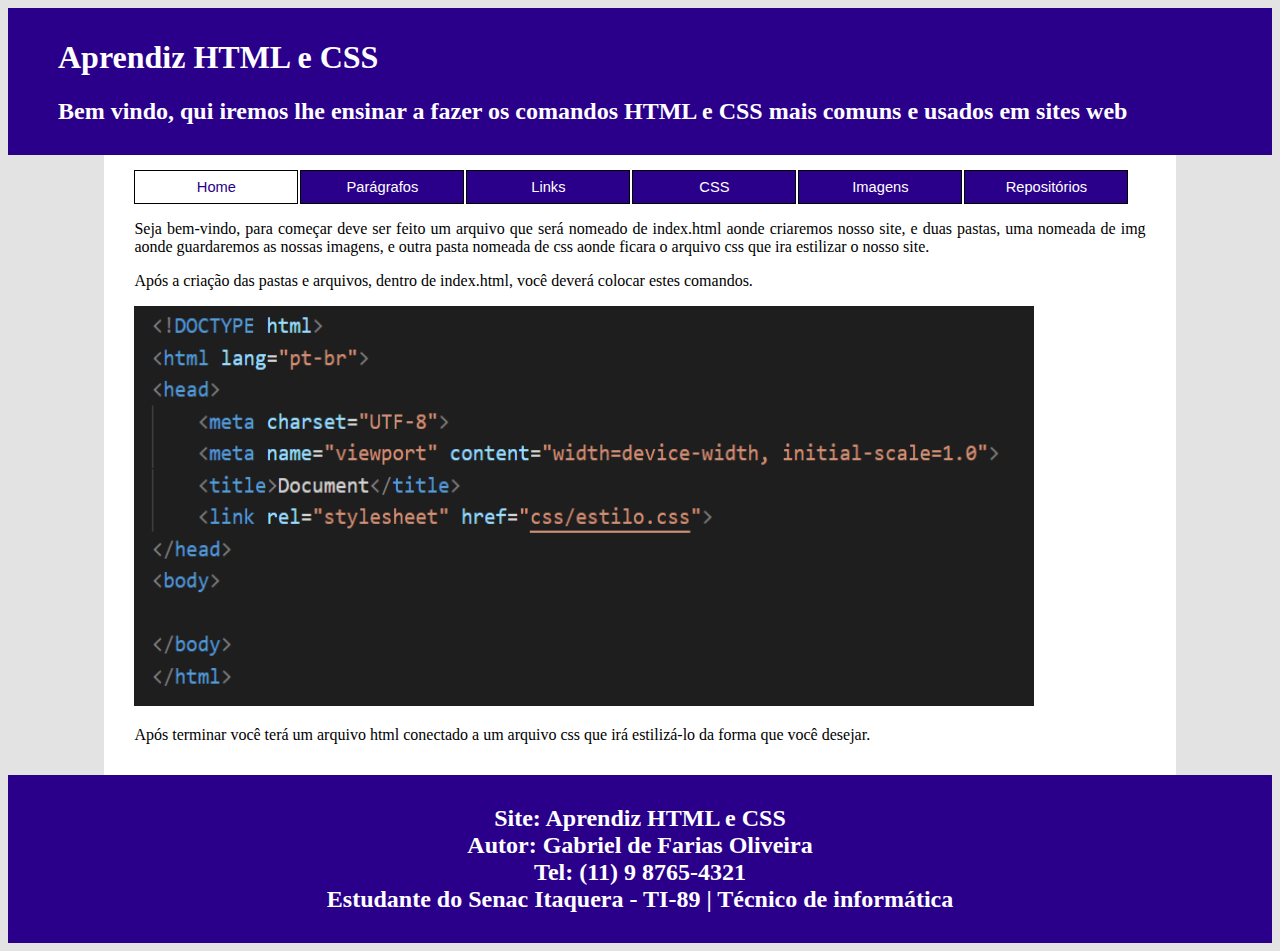
<file: index.html>
<!DOCTYPE html>
<html lang="pt-br">
<head>
    <meta charset="UTF-8">
    <meta name="viewport" content="width=device-width, initial-scale=1.0">
    <title>Aprendiz HTML e CSS</title>
    <link rel="stylesheet" href="css/estilo.css">
</head>
<body>
    <div id="cabecalho">
        <h1>Aprendiz HTML e CSS</h1>
        <h2 class="Titulo">
            Bem vindo, qui iremos lhe ensinar a fazer os comandos HTML e CSS mais comuns e usados
            em sites web
        </h2>
    </div>
    <div id="estrutura">
        <div id="menu">
            <ul>
                <li><a href="index.html" class="atual">Home</a></li>
                <li><a href="paragrafo.html">Parágrafos</a></li>
                <li><a href="link.html">Links</a></li>
                <li><a href="css.html">CSS</a></li>
                <li><a href="imagens.html">Imagens</a></li>
                <li><a href="repositórios.html">Repositórios</a></li>
            </ul>
        </div>
        <p class="palavra">
            Seja bem-vindo, para começar deve ser feito um arquivo que será nomeado de index.html
            aonde criaremos nosso site, e duas pastas, uma nomeada de img aonde guardaremos as
            nossas imagens, e outra pasta nomeada de css aonde ficara o arquivo css que ira estilizar
            o nosso site.
        </p>
        <p class="palavra">
            Após a criação das pastas e arquivos, dentro de index.html, você deverá colocar estes
            comandos.
        </p>
        <img src="img/Capturar01.PNG" alt="Imagem de index.html">
        <p class="palavra">
            Após terminar você terá um arquivo html conectado a um arquivo css que irá estilizá-lo
            da forma que você desejar.
        </p>
    </div>
    <div id="rodape">
        <h2>
            Site: Aprendiz HTML e CSS <br>
            Autor: Gabriel de Farias Oliveira <br>
            Tel: (11) 9 8765-4321 <br>
            Estudante do Senac Itaquera - TI-89 | Técnico de informática
        </h2>
    </div>
</body>
</html>
</file>
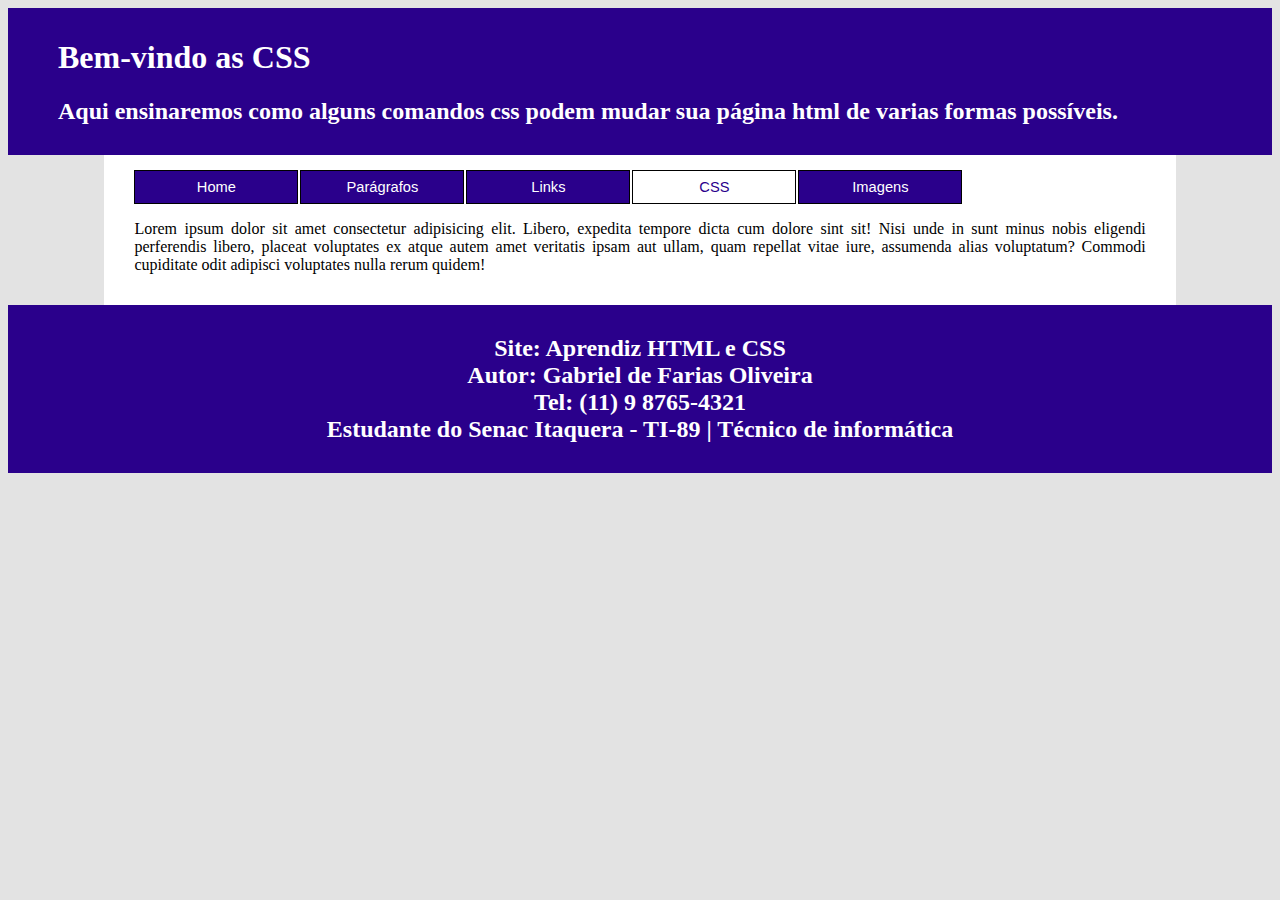
<file: css.html>
<!DOCTYPE html>
<html lang="pt-br">
<head>
    <meta charset="UTF-8">
    <meta name="viewport" content="width=device-width, initial-scale=1.0">
    <title>Aprendiz HTML e CSS: CSS</title>
    <link rel="stylesheet" href="css/estilo.css">
</head>
<body>
    <div id="cabecalho">
        <h1>
            Bem-vindo as CSS
        </h1>
        <h2 class="Titulo">
            Aqui ensinaremos como alguns comandos css podem mudar sua página html de varias formas
            possíveis. 
        </h2>
    </div>
    <div id="estrutura">
        <div id="menu">
            <ul>
                <li><a href="index.html">Home</a></li>
                <li><a href="paragrafo.html">Parágrafos</a></li>
                <li><a href="link.html">Links</a></li>
                <li><a href="css.html" class="atual">CSS</a></li>
                <li><a href="imagens.html">Imagens</a></li>
            </ul>
        </div>
        <p class="palavra">
            Lorem ipsum dolor sit amet consectetur adipisicing elit. Libero, expedita tempore dicta
            cum dolore sint sit! Nisi unde in sunt minus nobis eligendi perferendis libero, placeat
            voluptates ex atque autem amet veritatis ipsam aut ullam, quam repellat vitae iure,
            assumenda alias voluptatum? Commodi cupiditate odit adipisci voluptates nulla rerum
            quidem!
        </p>
    </div>
    <div id="rodape">
        <h2>
            Site: Aprendiz HTML e CSS <br>
            Autor: Gabriel de Farias Oliveira <br>
            Tel: (11) 9 8765-4321 <br>
            Estudante do Senac Itaquera - TI-89 | Técnico de informática
        </h2>
    </div>
</body>
</html>
</file>
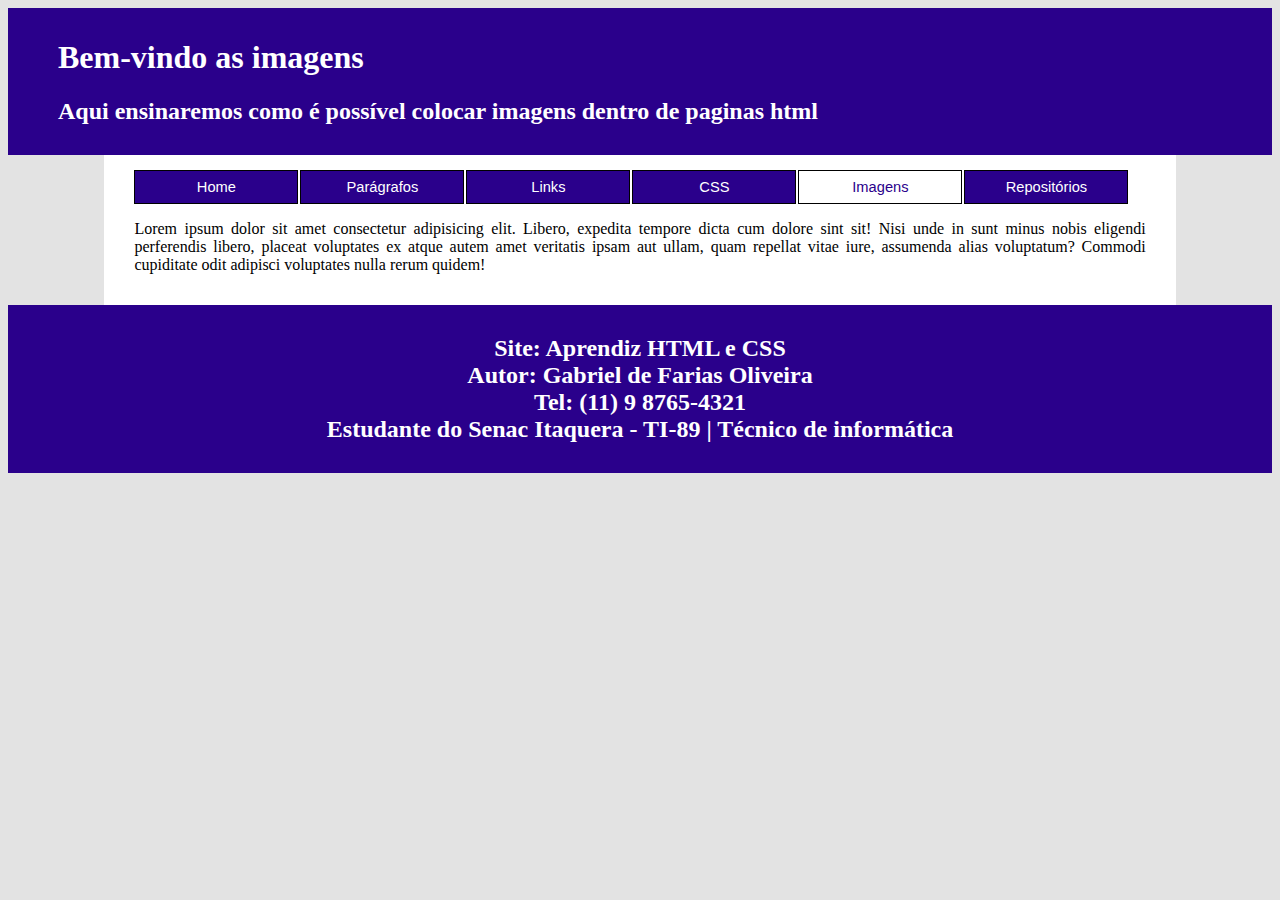
<file: imagens.html>
<!DOCTYPE html>
<html lang="pt-br">
<head>
    <meta charset="UTF-8">
    <meta name="viewport" content="width=device-width, initial-scale=1.0">
    <title>Aprendiz HTML e CSS: Imagens</title>
    <link rel="stylesheet" href="css/estilo.css">
</head>
<body>
    <div id="cabecalho">
        <h1>
            Bem-vindo as imagens
        </h1>
        <h2 class="Titulo">
            Aqui ensinaremos como é possível colocar imagens dentro de paginas html
        </h2>
    </div>
    <div id="estrutura">
        <div id="menu">
            <ul>
                <li><a href="index.html">Home</a></li>
                <li><a href="paragrafo.html">Parágrafos</a></li>
                <li><a href="link.html">Links</a></li>
                <li><a href="css.html">CSS</a></li>
                <li><a href="imagens.html" class="atual">Imagens</a></li>
                <li><a href="repositórios.html">Repositórios</a></li>
            </ul>
        </div>
        <p class="palavra">
            Lorem ipsum dolor sit amet consectetur adipisicing elit. Libero, expedita tempore dicta
            cum dolore sint sit! Nisi unde in sunt minus nobis eligendi perferendis libero, placeat
            voluptates ex atque autem amet veritatis ipsam aut ullam, quam repellat vitae iure,
            assumenda alias voluptatum? Commodi cupiditate odit adipisci voluptates nulla rerum
            quidem!
        </p>
    </div>
    <div id="rodape">
        <h2>
            Site: Aprendiz HTML e CSS <br>
            Autor: Gabriel de Farias Oliveira <br>
            Tel: (11) 9 8765-4321 <br>
            Estudante do Senac Itaquera - TI-89 | Técnico de informática
        </h2>
    </div>
</body>
</html>
</file>
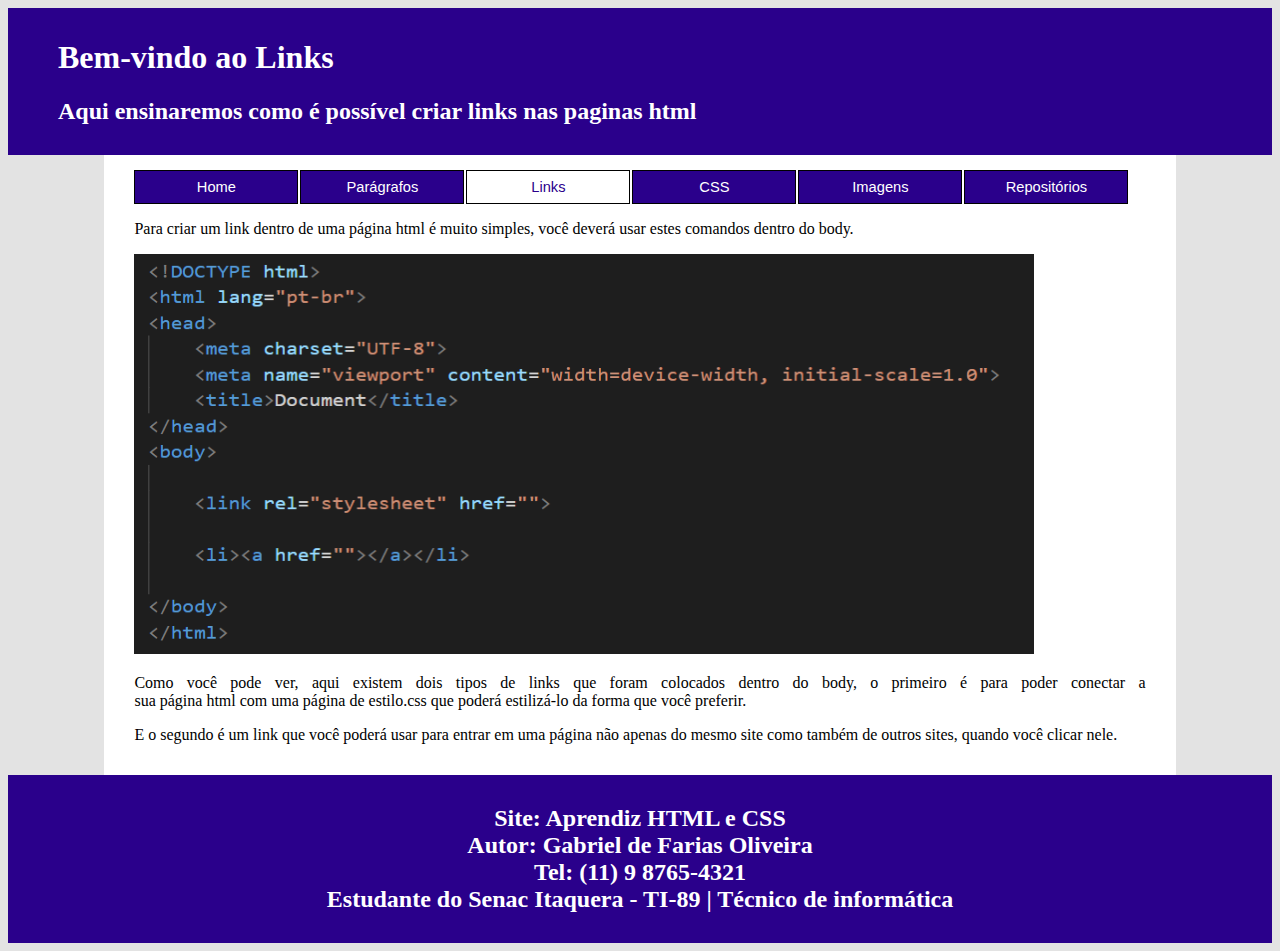
<file: link.html>
<!DOCTYPE html>
<html lang="pt-br">
<head>
    <meta charset="UTF-8">
    <meta name="viewport" content="width=device-width, initial-scale=1.0">
    <title>Aprendiz HTML e CSS: Links</title>
    <link rel="stylesheet" href="css/estilo.css">
</head>
<body>
    <div id="cabecalho">
        <h1>
            Bem-vindo ao Links
        </h1>
        <h2 class="Titulo">
            Aqui ensinaremos como é possível criar links nas paginas html
        </h2>
    </div>
    <div id="estrutura">
        <div id="menu">
            <ul>
                <li><a href="index.html">Home</a></li>
                <li><a href="paragrafo.html">Parágrafos</a></li>
                <li><a href="link.html" class="atual">Links</a></li>
                <li><a href="css.html">CSS</a></li>
                <li><a href="imagens.html">Imagens</a></li>
                <li><a href="repositórios.html">Repositórios</a></li>
            </ul>
        </div>
        <p class="palavra">
            Para criar um link dentro de uma página html é muito simples, você deverá usar estes
            comandos dentro do body.
        </p>
        <img src="img/Capturar02.PNG" alt="Imagem de comandos de Links">
        <p class="palavra">
            Como você pode ver, aqui existem dois tipos de links que foram colocados dentro do body,
            o primeiro é para poder conectar a sua página html com uma página de estilo.css que
            poderá estilizá-lo da forma que você preferir.
        </p>
        <p class="palavra">
            E o segundo é um link que você poderá usar para entrar em uma página não apenas do
            mesmo site como também de outros sites, quando você clicar nele.
        </p>
    </div>
    <div id="rodape">
        <h2>
            Site: Aprendiz HTML e CSS <br>
            Autor: Gabriel de Farias Oliveira <br>
            Tel: (11) 9 8765-4321 <br>
            Estudante do Senac Itaquera - TI-89 | Técnico de informática
        </h2>
    </div>
</body>
</html>
</file>
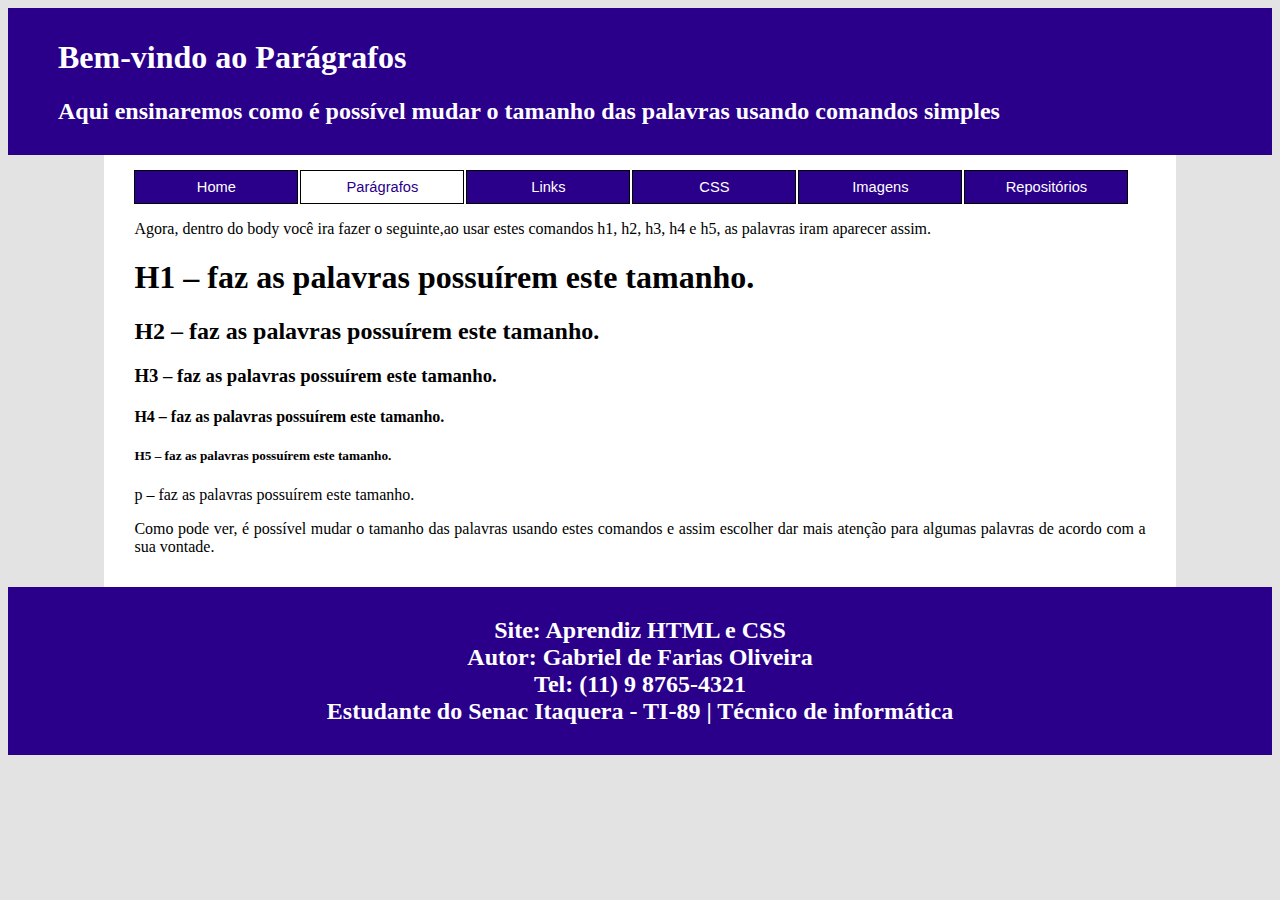
<file: paragrafo.html>
<!DOCTYPE html>
<html lang="en">
<head>
    <meta charset="UTF-8">
    <meta name="viewport" content="width=device-width, initial-scale=1.0">
    <title>Aprendiz HTML e CSS: Parágrafos</title>
    <link rel="stylesheet" href="css/estilo.css">
</head>
<body>
    <div id="cabecalho">
        <h1>
            Bem-vindo ao Parágrafos
        </h1>
        <h2 class="Titulo">
            Aqui ensinaremos como é possível mudar o tamanho das palavras usando comandos simples
        </h2>
    </div>
    <div id="estrutura">
        <div id="menu">
            <ul>
                <li><a href="index.html">Home</a></li>
                <li><a href="paragrafo.html" class="atual">Parágrafos</a></li>
                <li><a href="link.html">Links</a></li>
                <li><a href="css.html">CSS</a></li>
                <li><a href="imagens.html">Imagens</a></li>
                <li><a href="repositórios.html">Repositórios</a></li>
            </ul>
        </div>
        <p class="palavra">
            Agora, dentro do body você ira fazer o seguinte,ao usar estes comandos h1, h2, h3, h4 e
            h5, as palavras iram aparecer assim.
        </p>
        <h1>H1 – faz as palavras possuírem este tamanho.</h1>
        <h2>H2 – faz as palavras possuírem este tamanho.</h2>
        <h3>H3 – faz as palavras possuírem este tamanho.</h3>
        <h4>H4 – faz as palavras possuírem este tamanho.</h4>
        <h5>H5 – faz as palavras possuírem este tamanho.</h5>
        <p class="palavra">p – faz as palavras possuírem este tamanho.</p>
        <p class="palavra">
            Como pode ver, é possível mudar o tamanho das palavras usando estes comandos e assim
            escolher dar mais atenção para algumas palavras de acordo com a sua vontade.
        </p>
    </div>
    <div id="rodape">
        <h2>
            Site: Aprendiz HTML e CSS <br>
            Autor: Gabriel de Farias Oliveira <br>
            Tel: (11) 9 8765-4321 <br>
            Estudante do Senac Itaquera - TI-89 | Técnico de informática
        </h2>
    </div>
</body>
</html>
</file>
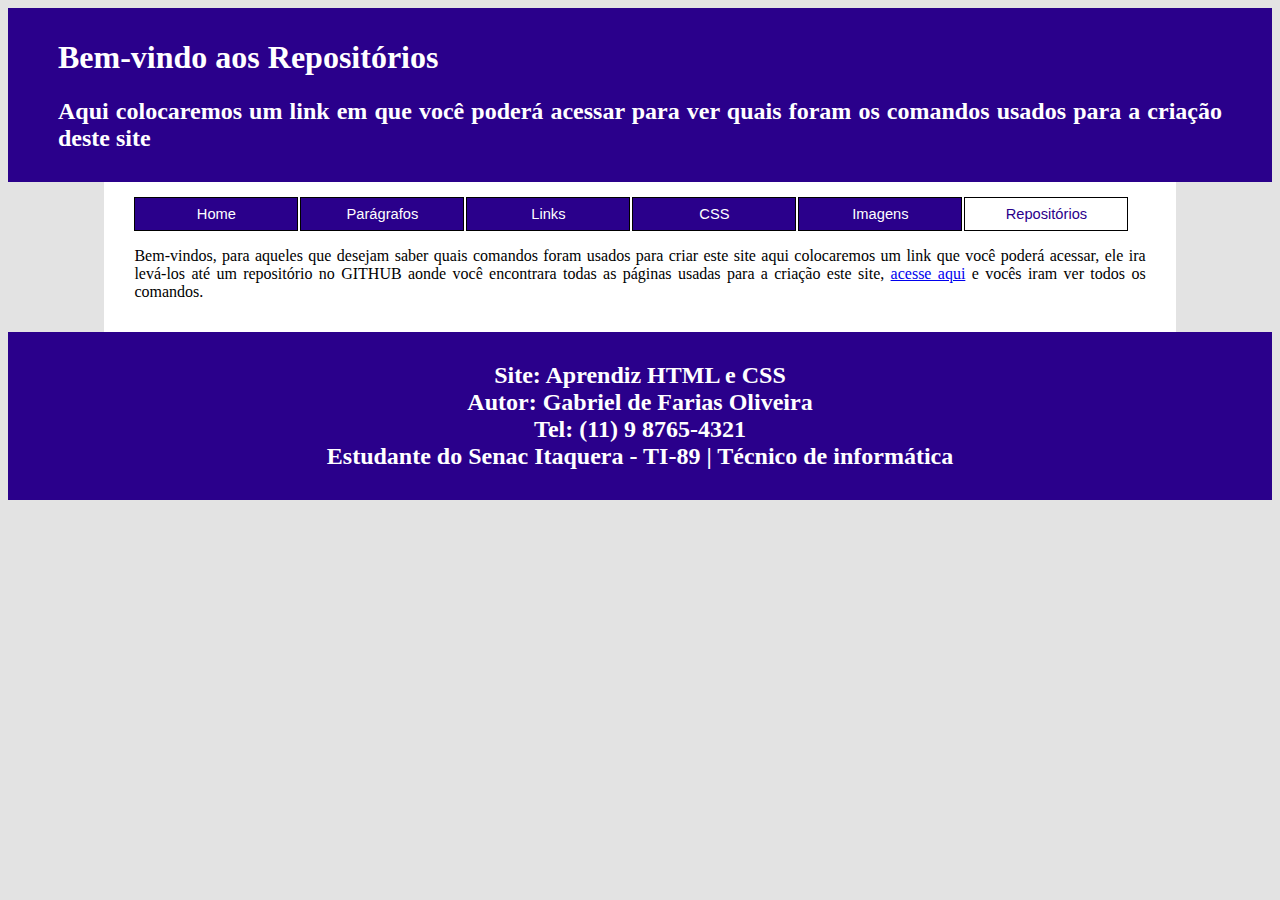
<file: repositórios.html>
<!DOCTYPE html>
<html lang="pt-br">
<head>
    <meta charset="UTF-8">
    <meta name="viewport" content="width=device-width, initial-scale=1.0">
    <title>Aprendiz HTML e CSS: Repositórios</title>
    <link rel="stylesheet" href="css/estilo.css">
</head>
<body>
    <div id="cabecalho">
        <h1>
            Bem-vindo aos Repositórios
        </h1>
        <h2 class="Titulo">
            Aqui colocaremos um link em que você poderá acessar para ver quais foram os comandos
            usados para a criação deste site
        </h2>
    </div>
    <div id="estrutura">
        <div id="menu">
            <ul>
                <li><a href="index.html">Home</a></li>
                <li><a href="paragrafo.html">Parágrafos</a></li>
                <li><a href="link.html">Links</a></li>
                <li><a href="css.html">CSS</a></li>
                <li><a href="imagens.html">Imagens</a></li>
                <li><a href="repositórios.html" class="atual">Repositórios</a></li>
            </ul>
        </div>
        <p class="palavra">
            Bem-vindos, para aqueles que desejam saber quais comandos foram usados para criar este site
            aqui colocaremos um link que você poderá acessar, ele ira levá-los até um repositório no
            GITHUB aonde você encontrara todas as páginas usadas para a criação este site,
            <a href="https://github.com/gabrieldefarias/Aprendiz-HTML-e-CSS">acesse aqui</a>
            e vocês iram ver todos os comandos.
        </p>
    </div>
    <div id="rodape">
        <h2>
            Site: Aprendiz HTML e CSS <br>
            Autor: Gabriel de Farias Oliveira <br>
            Tel: (11) 9 8765-4321 <br>
            Estudante do Senac Itaquera - TI-89 | Técnico de informática
        </h2>
    </div>
</body>
</html>
</file>
<file: css/estilo.css>
body{
    background-color: #e3e3e3;
}
#cabecalho{
    padding: 10px 50px;
    color: white;
    background-color: #2a008b;
}
#cabecalho .Titulo{text-align: justify;}
#estrutura{
    background-color: white;
    width: 80%;
    margin-left: auto;
    margin-right: auto;
    padding: 15px 30px;
}
#estrutura .palavra{text-align: justify;}
#estrutura #menu ul{
    padding: 0px;
    margin: 0px;
}
#estrutura #menu li{
    list-style: none;
    display: inline-block;
    width: 162px;
    text-align: center;
    padding: 0px 0px;
}
#estrutura #menu a{
    font-family: arial;
    font-size: 11pt;
    text-decoration: none;
    border: 1px solid black;
    color: white;
    background-color: #2a008b;
    width: 100%;
    display: inline-block;
    padding: 8px 0px;
}
#estrutura #menu a:hover{ /*Só aparecerá quando o usuário passar o mouse no elemento*/
    background-color: white;
    color: #2a008b;
}
#estrutura #menu a.atual{ /*item do menu selecionado*/
    background-color: white;
    color: #2a008b;
}
#estrutura img{width: 900px; height: 400px;}
#rodape{
    text-align: center;
    color: white;
    background-color: #2a008b;
    padding: 10px 30px;
}
@media screen and (max-width: 700px){
    #estrutura{width: 100%; padding: 1px 0px;}
    #estrutura #menu li{width: 100%;}
    #estrutura img{width: 320px; height: 200px;}
}
</file>
